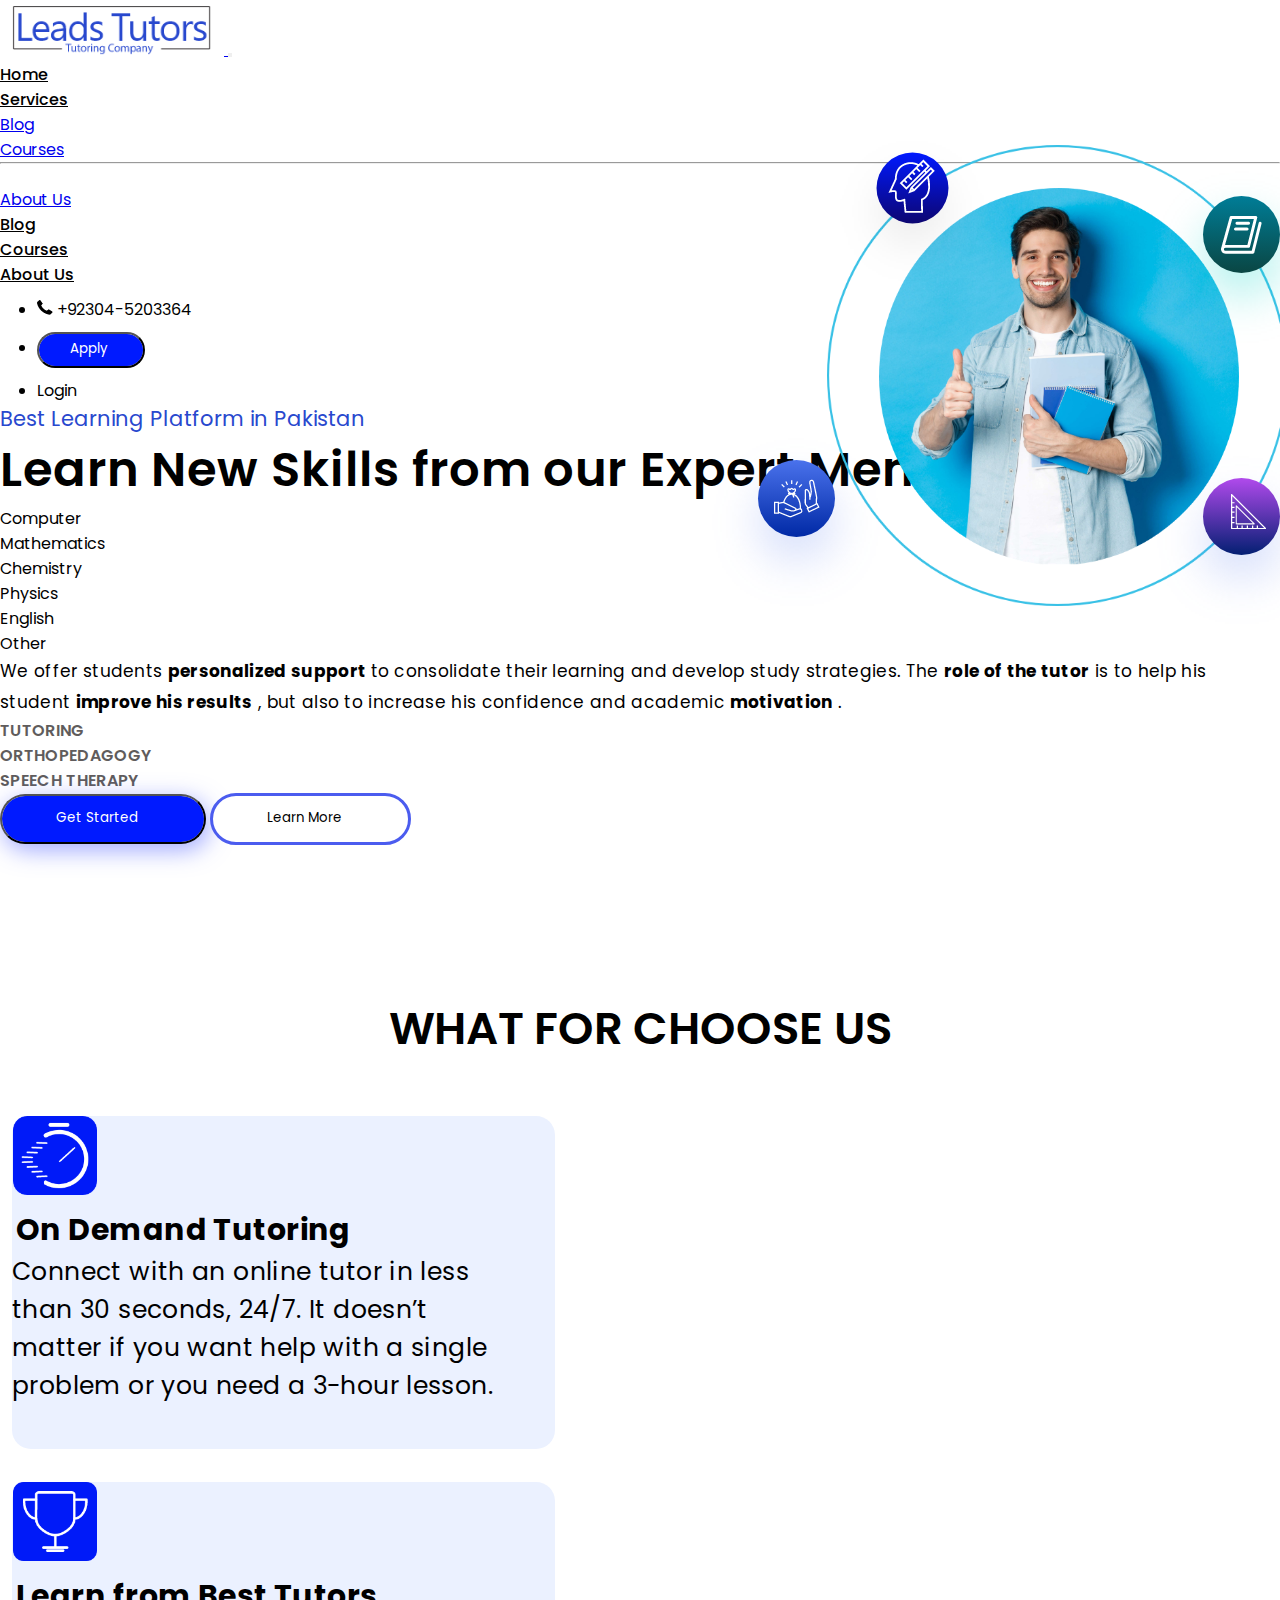
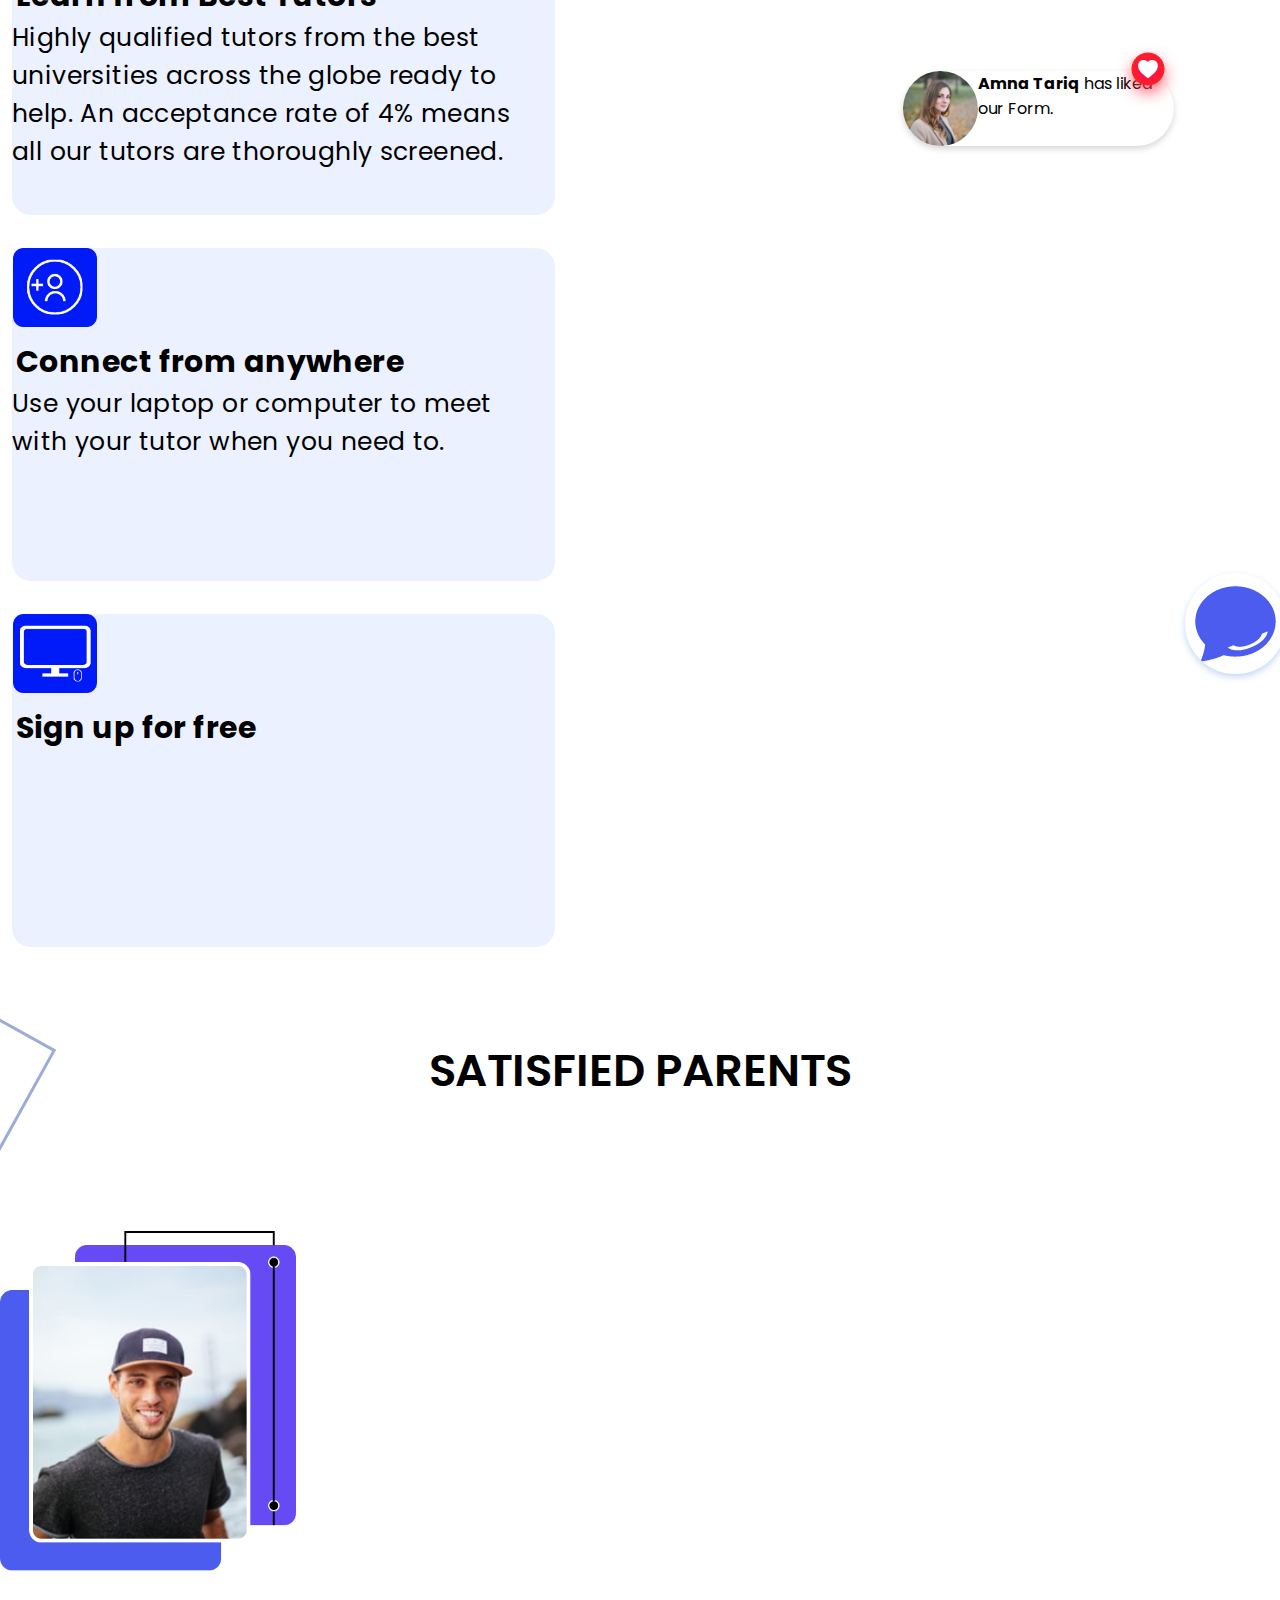
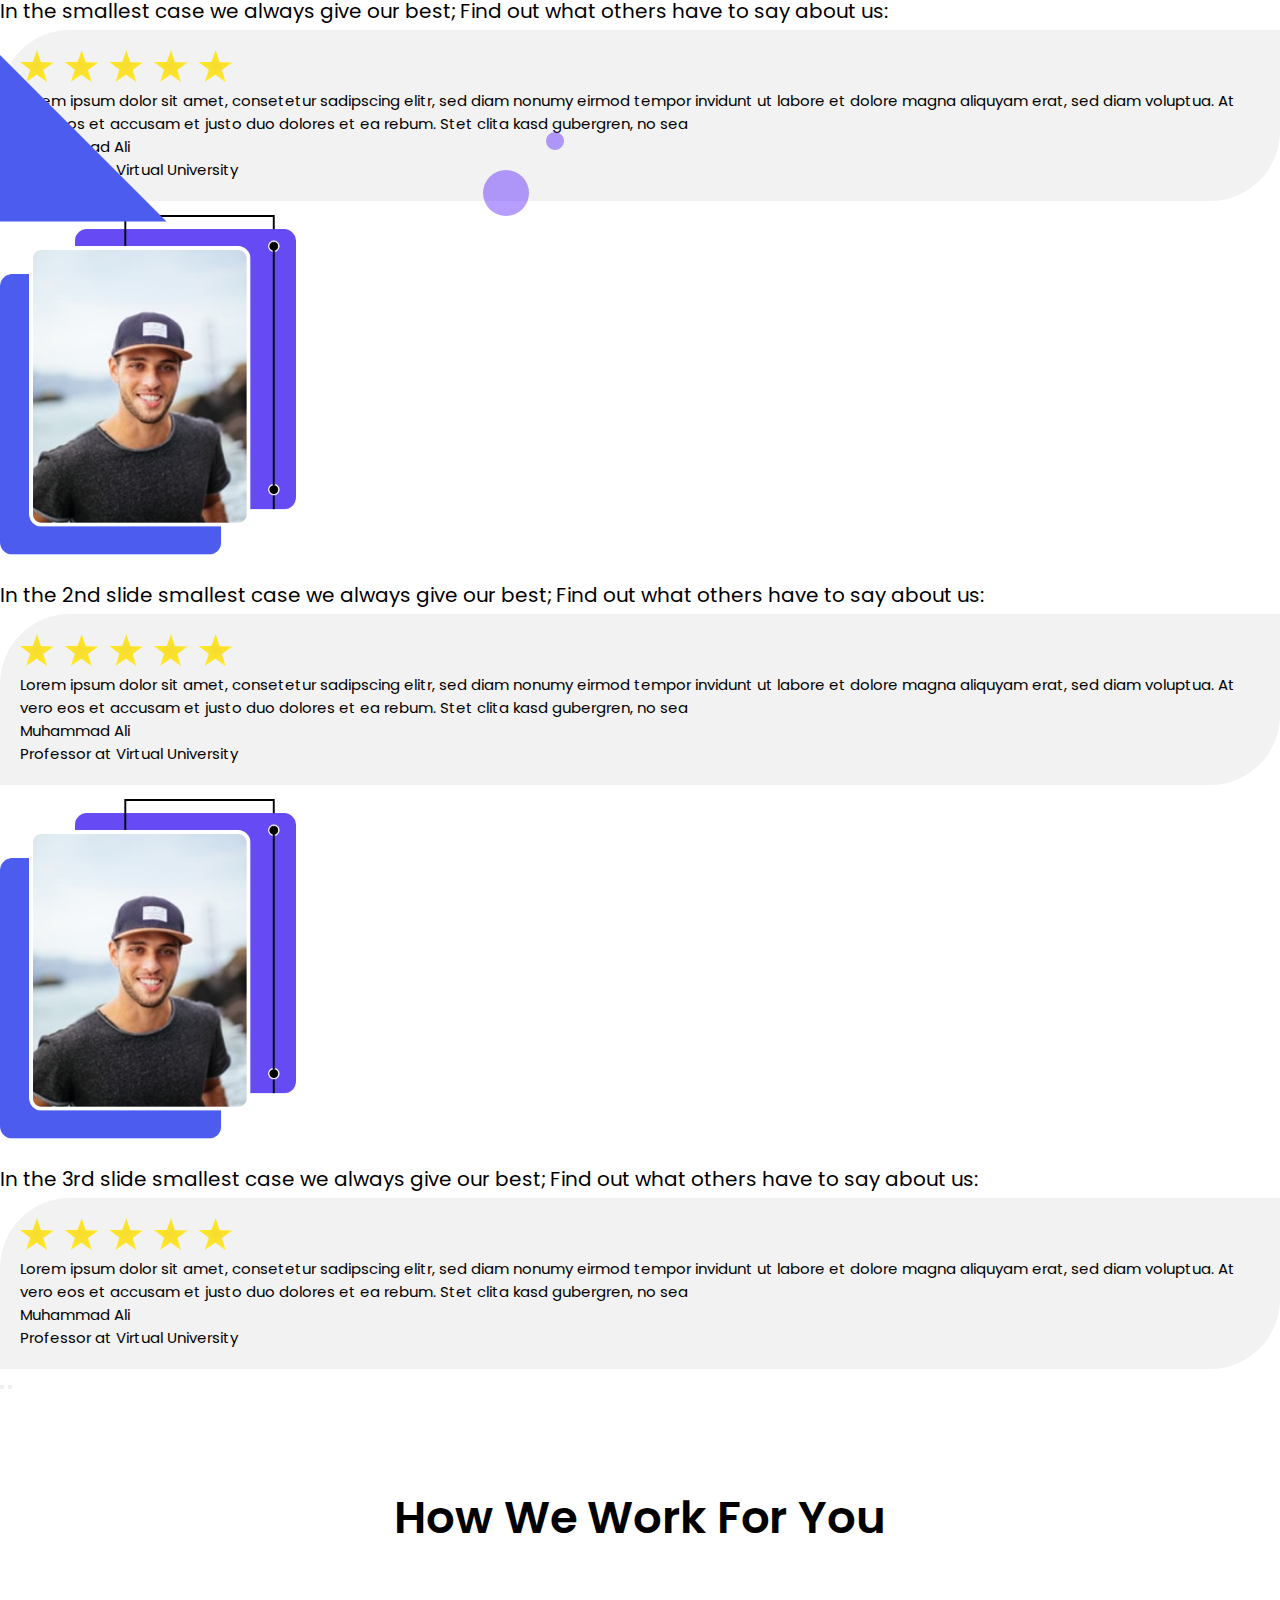
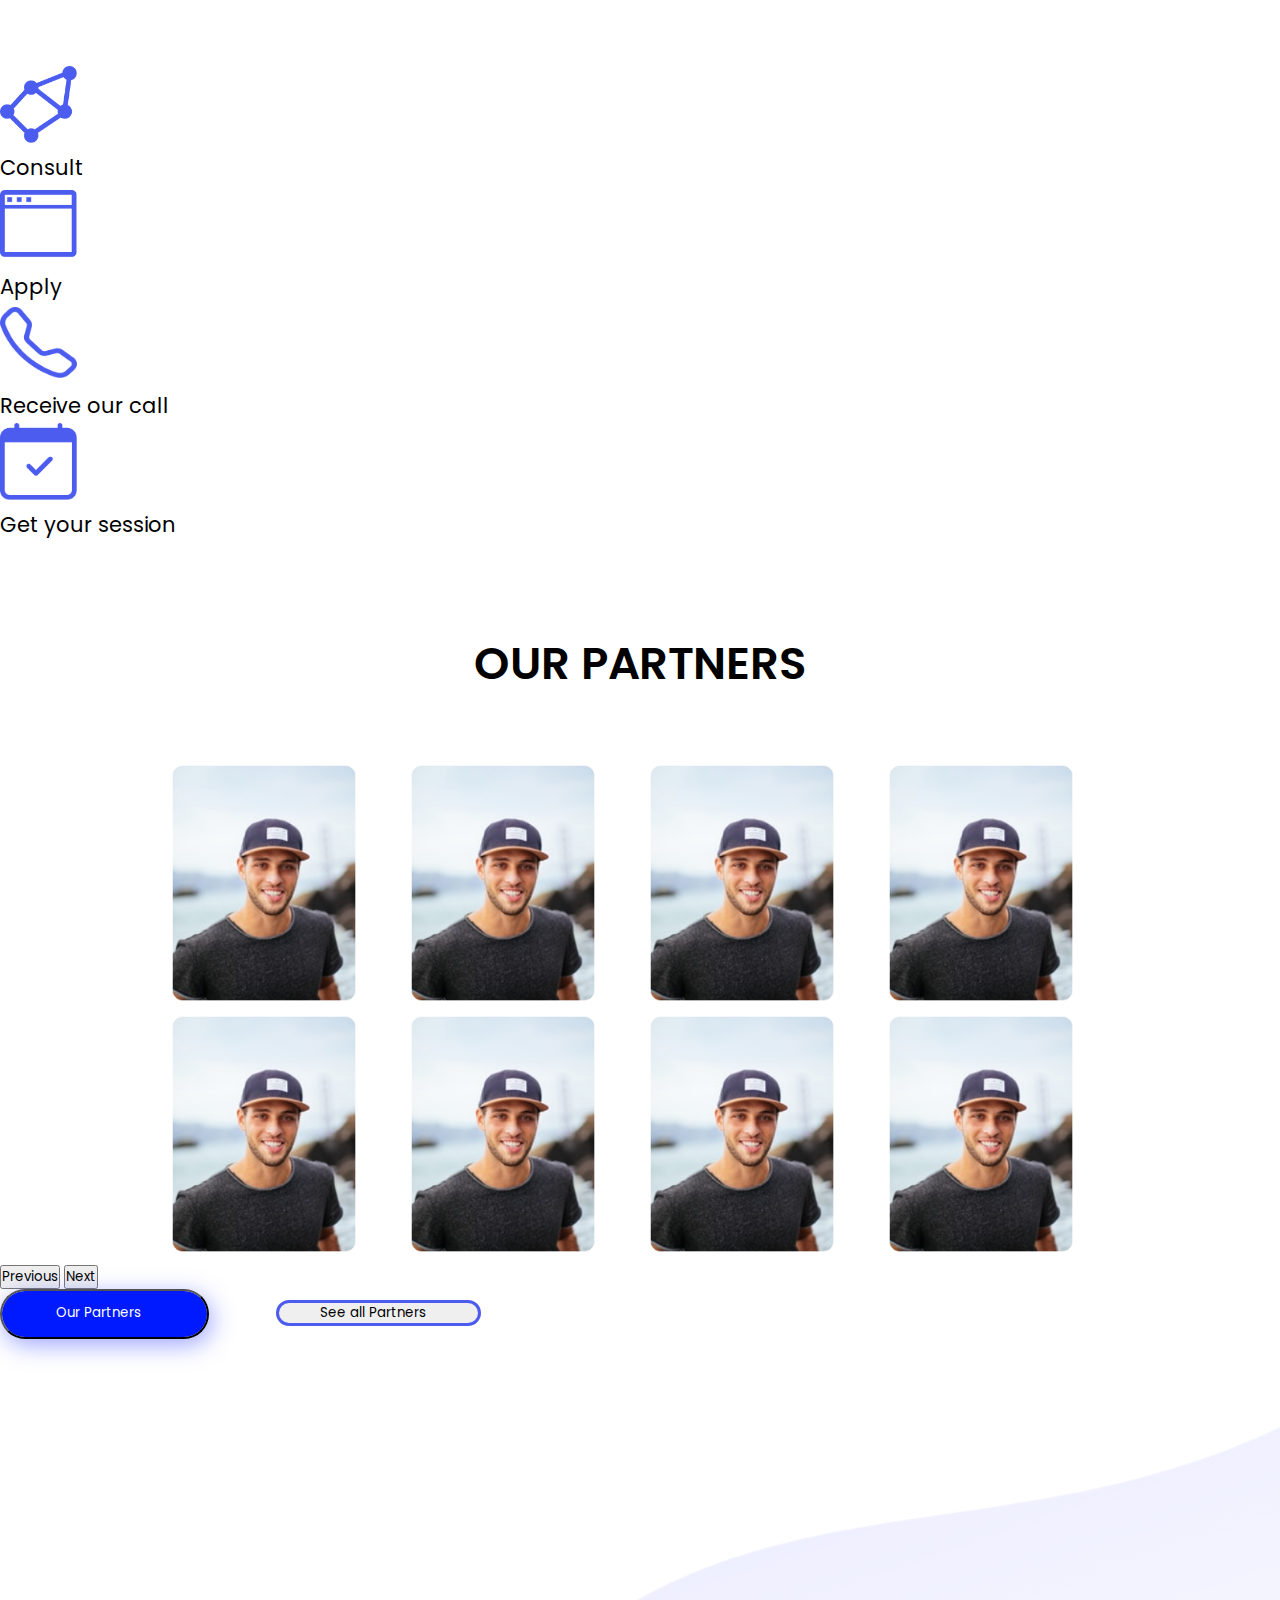
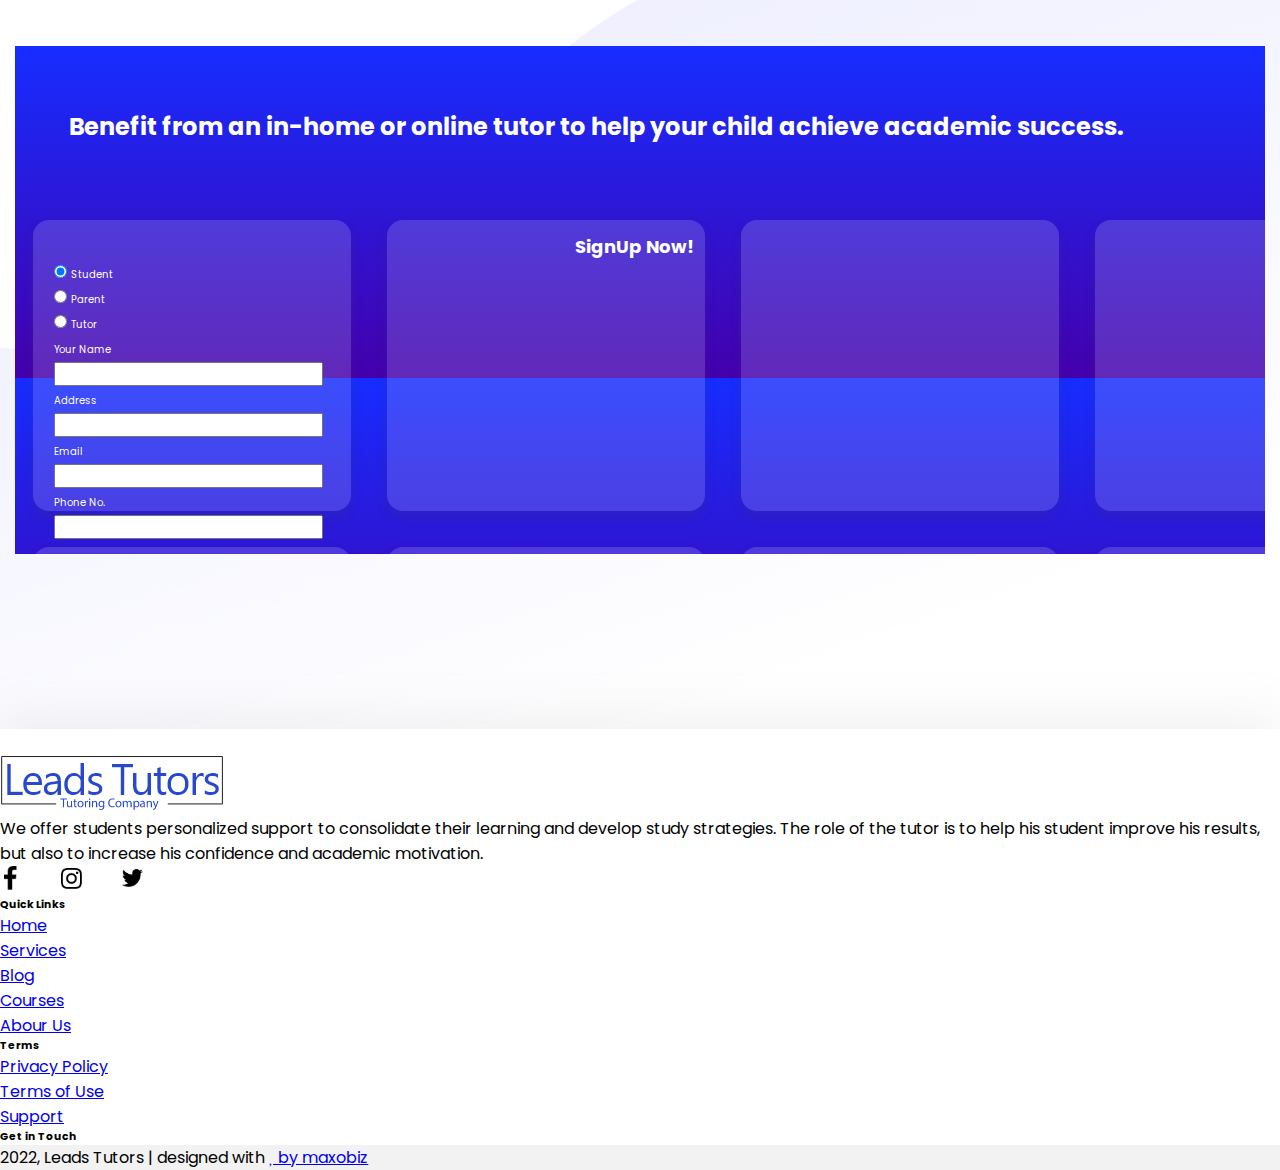
<file: index.html>
<!doctype html>
<html lang="en">

<head>
    <meta charset="utf-8">
    <meta name="viewport" content="width=device-width, initial-scale=1">
    <link href="https://cdn.jsdelivr.net/npm/bootstrap@5.0.2/dist/css/bootstrap.min.css" rel="stylesheet"
        integrity="sha384-EVSTQN3/azprG1Anm3QDgpJLIm9Nao0Yz1ztcQTwFspd3yD65VohhpuuCOmLASjC" crossorigin="anonymous">
    <title>Hello, world!</title>
    <link rel="stylesheet" href="css/style.css">
</head>

<body>
    <!--NavBar-->
    <nav class="navbar navbar-expand-lg navbar-light mb-md-5 pt-3">
        <div class="container">
            <a class="navbar-brand" href="#">
                <img src="./assest/Group 4.png" alt="" srcset="">
            </a>
            <button class="navbar-toggler" type="button" data-bs-toggle="collapse" data-bs-target="#navbarNav"
                aria-controls="navbarNav" aria-expanded="false" aria-label="Toggle navigation">
                <span class="navbar-toggler-icon"></span>
            </button>
            <div class="collapse navbar-collapse justify-content-end" id="navbarNav">
                <ul class="navbar-nav">
                    <li class="nav-item">
                        <a class="nav-link active" aria-current="page" href="#">Home</a>
                    </li>
                    <li class="nav-item dropdown">
                        <a class="nav-link dropdown-toggle" href="#" id="navbarDropdown" role="button"
                            data-bs-toggle="dropdown" aria-expanded="false">
                            Services
                        </a>
                        <ul class="dropdown-menu" aria-labelledby="navbarDropdown">
                            <li><a class="dropdown-item" href="#">Blog</a></li>
                            <li><a class="dropdown-item" href="#">Courses</a></li>
                            <li>
                                <hr class="dropdown-divider">
                            </li>
                            <li><a class="dropdown-item" href="#">About Us</a></li>
                        </ul>
                    </li>
                    <li class="nav-item">
                        <a class="nav-link" href="#">Blog</a>
                    </li>
                    <li class="nav-item">
                        <a class="nav-link" href="#">Courses</a>
                    </li>
                    <li class="nav-item">
                        <a class="nav-link" href="#">About Us</a>
                    </li>
                    <li class="nav-item nav-item-2">
                        <img src="./assest/phone-handset-solid.png" alt="">
                        <span>+92304-5203364</span>
                    </li>
                    <li class="nav-item nav-item-2">
                    <button type="button" class="btn btn-4">Apply</button>
                    </li>
                    <li class="nav-item nav-item-2">
                        <p>Login</p>
                    </li>
                </ul>
            </div>
        </div>
    </nav>


    <!--End Navbar-->

    <!--Hero Secton-->
    <div class="container mt-md-4">
        <div class="row">
            <div class="col-sm-12 col-md-12 col-xl-6 col-lg-6">
                <p class="paragraphs">Best Learning Platform in Pakistan</p>
                <h1 class="banner-h">Learn New Skills from our Expert Mentors.</h1>

                <ul class="list-text d-flex justify-content-md-between ">
                    <li>Computer</li>
                    <li>Mathematics</li>
                    <li>Chemistry</li>
                    <li>Physics</li>
                    <li>English</li>
                    <li>Other</li>
                </ul>
                <p class="long-p">We offer students <b>personalized support </b>to consolidate their learning and
                    develop
                    study strategies. The <b>role of the tutor</b> is to help his student
                    <b>improve his results</b> , but also to increase his confidence and academic <b>motivation</b> .
                </p>


                <ul class="list-text-2 d-flex justify-content-md-between list-unstyled">
                    <li>TUTORING</li>
                    <li>ORTHOPEDAGOGY</li>
                    <li>SPEECH THERAPY</li>

                </ul>
                <div class="d-flex justify-content-evenly mt-lg-5">
                    <button type="button" class="btn btn-1">Get Started</button>
                    <button type="button" class="btn btn-2">Learn More</button>
                </div>
            </div>
            <div class="col-sm-10 offset-xxl-1 banner-img ml-md-4">
                <img src="./assest/Banner-images/Mask Group 1.png" alt="">
                <img src="./assest/Banner-images/Ellipse 20.png" alt="">
                <p class="banner-left"></p>
            </div>

        </div>
    </div>
<h2 class="text-top">WHAT FOR CHOOSE US</h2>
    <div class="container">
        <div class="row">
            <div class="col-md-6">
                <div class="text-box d-flex ">
                    <div class="img-box">
                        <img src="./assest/4-group-icons/Group 586.png" alt="" srcset="">
                    </div>
                    <div class="text-content">
                        <h3>On Demand Tutoring</h3>
                        <p>Connect with an online tutor in less than 30 seconds, 24/7. It doesn’t matter if you want 
                            help with a single problem or you need a 3-hour lesson.</p>
                    </div>
                </div>
            </div>
            <div class="col-md-6">
                <div class="text-box d-flex">
                    <div class="img-box">
                        <img src="./assest/4-group-icons/Group 587.png" alt="" srcset="">
                    </div>
                    <div class="text-content">
                        <h3>Learn from Best Tutors</h3>
                        <p>Highly qualified tutors from the best universities across the globe ready to help. 
                            An acceptance rate of 4% means all our tutors are thoroughly screened.</p>
                    </div>
                </div>
            </div>

        </div>
        <div class="row">
            <div class="col-md-6">
                <div class="text-box d-flex">
                    <div class="img-box">
                        <img src="./assest/4-group-icons/Group 588.png" alt="" srcset="">
                    </div>
                    <div class="text-content">
                        <h3>Connect from anywhere</h3>
                        <p>Use your laptop or computer to meet with your tutor when you need to.</p>
                    </div>
                </div>
               


            </div>
            <div class="col-md-6">
                <div class="text-box d-flex">
                    <div class="img-box">
                        <img src="./assest/4-group-icons/Group 589.png" alt="" srcset="">
                    </div>
                    <div class="text-content">
                        <h3>Sign up for free</h3>
                        
                    </div>
                </div>
               


            </div>
        </div>
    </div>

    <!--End Hero Section-->
    <!--Satisfied Parents-->

    <h2 class="text-top-sati">SATISFIED PARENTS</h2>
    <div class="like">
        <img src="./assest/carsosal image/Group 582.png" alt="">
        <img src="./assest/carsosal image/Ellipse 113.png" alt="">
        <p class="pt-3 pr-4"><b>Amna Tariq</b> has liked our Form.</p>
    </div>
    <div id="carouselExampleFade" class="carousel slide carousel-fade" data-bs-ride="carousel">
        <div class="carousel-inner">
          <div class="carousel-item active">
            <div class="container ">
              <div class="row">
              <div class="col-md-6 p-imge">
                <img src="./assest/carsosal image/Group 591.png" alt="" srcset="">
              </div>
              <div class="col-md-6 ">
                <p class="p-ty">In the smallest case we always give our best; Find out what others have to say about us:</p>
              <div class="text-box-t">
                <img src="./assest/carsosal image/Group 32.png" alt="">
                
                  <p class="text-center">Lorem ipsum dolor sit amet, consetetur sadipscing elitr, sed diam nonumy eirmod tempor invidunt ut labore et dolore magna aliquyam erat, sed diam voluptua. At vero eos et accusam et justo duo
                     dolores et ea rebum. Stet clita kasd gubergren, no sea</p>
                     <p class="font-weight-bold text-center">Muhammad Ali</p>
                     <p class="font-weight-bold text-center">Professor at Virtual University</p>
                
              </div>
            </div>
            </div>
          </div>
          </div>
          <div class="carousel-item">
            <div class="container ">
              <div class="row">
              <div class="col-md-6 p-imge">
                <img src="./assest/carsosal image/Group 591.png" alt="" srcset="">
              </div>
              <div class="col-md-6 ">
                <p class="p-ty">In the 2nd slide smallest case we always give our best; Find out what others have to say about us:</p>
              <div class="text-box-t">
                <img src="./assest/carsosal image/Group 32.png" alt="">
                
                  <p class="text-center">Lorem ipsum dolor sit amet, consetetur sadipscing elitr, sed diam nonumy eirmod tempor invidunt ut labore et dolore magna aliquyam erat, sed diam voluptua. At vero eos et accusam et justo duo
                     dolores et ea rebum. Stet clita kasd gubergren, no sea</p>
                     <p class="font-weight-bold text-center">Muhammad Ali</p>
                     <p class="font-weight-bold text-center">Professor at Virtual University</p>
                
              </div>
            </div>
            </div>
          </div>
          </div>
          <div class="carousel-item">
            <div class="container ">
              <div class="row">
              <div class="col-md-6 p-imge">
                <img src="./assest/carsosal image/Group 591.png" alt="" srcset="">
              </div>
              <div class="col-md-6 ">
                <p class="p-ty">In the 3rd slide smallest case we always give our best; Find out what others have to say about us:</p>
              <div class="text-box-t">
                <img src="./assest/carsosal image/Group 32.png" alt="">
                
                  <p class="text-center">Lorem ipsum dolor sit amet, consetetur sadipscing elitr, sed diam nonumy eirmod tempor invidunt ut labore et dolore magna aliquyam erat, sed diam voluptua. At vero eos et accusam et justo duo
                     dolores et ea rebum. Stet clita kasd gubergren, no sea</p>
                     <p class="font-weight-bold text-center">Muhammad Ali</p>
                     <p class="font-weight-bold text-center">Professor at Virtual University</p>
                
              </div>
            </div>
            </div>
          </div>
          </div>
        </div>
        <button class="carousel-control-prev" type="button" data-bs-target="#carouselExampleFade" data-bs-slide="prev">
          <span class="carousel-control-prev-icon up" aria-hidden="true"></span>
        </button>
        <button class="carousel-control-next" type="button" data-bs-target="#carouselExampleFade" data-bs-slide="next">
          <span class="carousel-control-next-icon down" aria-hidden="true"></span>
        </button>
      </div>
    <!--End Satisfied Parents-->

    <!--How We Work For You-->
    <div class="container">
        <h2 class="text-center text-top-sati">How We Work For You</h2>
        <div class="d-flex justify-content-md-around">
            <div class="box-1">
                <img src="./assest/how we work/constellation.png" alt="" srcset="">
                <p class="text-center pt-md-4">Consult</p>
            </div>
            <div class="box-1">
                <img src="./assest/how we work/application-line.png" alt="" srcset="">
                <p class="text-center pt-md-4">Apply</p>
            </div>
            <div class="box-1">
                <img src="./assest/how we work/telephone.png" alt="" srcset="">
                <p class="text-center pt-md-4">Receive our call</p>
            </div>
            <div class="box-1 psedue-image">
                <img src="./assest/how we work/calendar-check.png" alt="" srcset="">
                <p class="text-center pt-md-4">Get your session</p>
            </div>
        </div>

    </div>
    <!--End How We Work For You-->

    <!--OUR PARTNERS-->
   
    <div class="container">
        <h2 class="text-center text-top-sati-1">OUR PARTNERS</h2>
    </div>
    <div id="carouselExampleControls" class="carousel slide" data-bs-ride="carousel">
        <div class="carousel-inner">
          <div class="carousel-item active">
            <div class="cards-wrapper">
                <div class="card w-md-18 border-0" >
                    <img src="./assest/our-partner/Rectangle -2.png" class="card-img-top" alt="...">
                   
                  </div>
                  <div class="card w-md-18 border-0" >
                    <img src="./assest/our-partner/Rectangle -2.png" class="card-img-top" alt="...">
                    
                  </div>
                  <div class="card w-md-18 border-0" >
                    <img src="./assest/our-partner/Rectangle -2.png" class="card-img-top" alt="...">
                    
                  </div>
                  <div class="card w-md-16 border-0" >
                    <img src="./assest/our-partner/Rectangle -2.png" class="card-img-top" alt="...">
                    
                  </div>
            </div>
          </div>
          <div class="carousel-item">
            <div class="cards-wrapper">
                <div class="card w-md-16 border-0 " >
                    <img src="./assest/our-partner/Rectangle -2.png" class="card-img-top" alt="...">
                    
                  </div>
                  <div class="card w-md-16 border-0  " >
                    <img src="./assest/our-partner/Rectangle -2.png" class="card-img-top" alt="...">
                  </div>
                  <div class="card w-md-16 border-0 ">
                    <img src="./assest/our-partner/Rectangle -2.png" class="card-img-top" alt="...">
                  </div>
                  <div class="card w-md-16 border-0 ">
                    <img src="./assest/our-partner/Rectangle -2.png" class="card-img-top" alt="...">
                  </div>
                  
            </div>
          </div>
          
        </div>
        <button class="carousel-control-prev " type="button" data-bs-target="#carouselExampleControls" data-bs-slide="prev">
          <span class="carousel-control-prev-icon " aria-hidden="true"></span>
          <span class="visually-hidden">Previous</span>
        </button>
        <button class="carousel-control-next" type="button" data-bs-target="#carouselExampleControls" data-bs-slide="next">
          <span class="carousel-control-next-icon" aria-hidden="true"></span>
          <span class="visually-hidden">Next</span>
        </button>
      </div>
      <div class="d-flex justify-content-center mt-md-5">
        <button type="button" class="btn btn-1">Our Partners</button>
        <button type="button" class="btn btn-3">See all Partners</button>
    </div>
<div class="before-after-c"></div>
    <!--End OUR PARTNERS-->
    <!--Form-->
    <div class="form-background">
    
    <div class="container form-containor">
        <div class="row">
          <div class="col-lg-8 col-sm-6 col-xs-6">
            <h2>Benefit from an in-home or online tutor to help your child achieve academic success.</h2>
          </div>
          <div class="col-sm-6 col-lg-4 back-form">
            <form>
                <h5>SignUp Now!</h5>
                <div class="row">
                    <div class="col-md-12">
                        <div class="form-check form-check-inline">
                            <input type="radio" class="form-check-input" name="Student" id="radioMale" checked>
                            <label class="form-check-label" for="radioStudent">Student</label>
                        </div>
                        <div class="form-check form-check-inline ms-3">
                            <input type="radio" class="form-check-input" name="Parent" id="radioFemale">
                            <label class="form-check-label" for="radioParent">Parent</label>
                        </div>
                        <div class="form-check form-check-inline ms-3">
                            <input type="radio" class="form-check-input" name="Tutor" id="radioFemale">
                            <label class="form-check-label" for="radioTutor">Tutor</label>
                        </div>
                    </div>
                </div>
                <div class="row d-flex flex-column ">
                    <label for="inputEmail" class="col-sm-2 col-lg-4  col-form-label">Your Name</label>
                    <div class="col-sm-10 col-md-8">
                        <input type="text" class="form-control" id="inputEmail" placeholder="">
                    </div>
                </div>
                <div class="rowd-flex flex-column ">
                    <label for="address" class="col-sm-2  col-md-4 col-form-label">Address</label>
                    <div class="col-sm-10 col-md-8">
                        <input type="text" class="form-control" id="address" placeholder="">
                    </div>
                </div>
                <div class="row d-flex flex-column ">
                    <label for="inputEmail" class="col-sm-2 col-md-4 col-form-label">Email</label>
                    <div class="col-sm-10 col-md-8">
                        <input type="email" class="form-control" id="inputEmail" placeholder="">
                    </div>
                </div>
                <div class="row d-flex flex-column " >
                    <label for="inputPassword" class="col-sm-2 col-md-4 col-form-label">Phone No.</label>
                    <div class="col-sm-10 col-md-8">
                        <input type="text" class="form-control" id="inputPassword" placeholder="">
                    </div>
                </div>
                
                
            </form>
          </div>
          
        </div>
      </div>
      

      </div>
      <div class="form-b">

      </div>
    <!--End Form-->
    <!--footer-->

<footer class="text-center ">
    <!-- Section: Links  -->
    <section>
      <div class="container text-center text-md-start mt-5">
        <!-- Grid row -->
        <div class="row mt-3">
          <!-- Grid column -->
          <div class="col-md-5 col-lg-5 col-xl-5 mx-auto mb-4">
            <!-- Content -->
            <h6 class="text-uppercase fw-bold mb-4">
              <img src="./assest/Group 4.png" alt="">
            </h6>
            <p>
                We offer students personalized support to consolidate their learning and develop study strategies. 
                The role of the tutor is to help his student 
                improve his results, but also to increase his confidence and academic motivation.
            </p>
            <div class="footer-icon d-flex ">
                <img src="./assest/footer/Path 3141.png" alt="" srcset="">
                <img src="./assest/footer/Path 3142.png" alt="" srcset="">
                <img src="./assest/footer/Path 3143.png" alt="" srcset="">
            </div>
          </div>
          <!-- Grid column -->
  
          <!-- Grid column -->
          <div class="col-md-1 col-lg-1 col-xl-1 mx-auto mb-4">
            <!-- Links -->
            
          </div>
          <!-- Grid column -->
  
          <!-- Grid column -->
          <div class="col-md-2 col-lg-2 col-xl-2 mx-auto mb-4">
            <!-- Links -->
            <h6 class="text-uppercase fw-bold mb-4">
                Quick Links
            </h6>
            <p>
              <a href="#!" class="text-reset">Home</a>
            </p>
            <p>
              <a href="#!" class="text-reset">Services</a>
            </p>
            <p>
              <a href="#!" class="text-reset">Blog</a>
            </p>
            <p>
              <a href="#!" class="text-reset">Courses</a>
            </p>
            <p>
                <a href="#!" class="text-reset">Abour Us</a>
              </p>
          </div>
          <div class="col-md-3 col-lg-2 col-xl-2 mx-auto mb-4">
            <!-- Links -->
            <h6 class="text-uppercase fw-bold mb-4">
                Terms
            </h6>
            <p>
              <a href="#!" class="text-reset">Privacy Policy</a>
            </p>
            <p>
              <a href="#!" class="text-reset">Terms of Use</a>
            </p>
            <p>
              <a href="#!" class="text-reset">Support</a>
            </p>
           
        
          </div>
          <!-- Grid column -->
  
          <!-- Grid column -->
          <div class="col-md-2 col-lg-2 col-xl-2 mx-auto mb-md-0 mb-4">
            <!-- Links -->
            <h6 class="text-uppercase fw-bold mb-4">Get in Touch</h6>
            
          </div>
          
          <!-- Grid column -->
        </div>
        <!-- Grid row -->
      </div>
    </section>
    <!-- Section: Links  -->
  
    <!-- Copyright -->
    <div class="text-center p-4" style="background-color: rgba(0, 0, 0, 0.05);">
        2022, Leads Tutors | designed with 
      <a class="text-reset fw-bold" href="#"> by maxobiz</a>
    </div>
    <!-- Copyright -->
  </footer>
  <!-- Footer -->
    <!--end footer-->
    <script src="https://cdn.jsdelivr.net/npm/bootstrap@5.0.2/dist/js/bootstrap.bundle.min.js"
        integrity="sha384-MrcW6ZMFYlzcLA8Nl+NtUVF0sA7MsXsP1UyJoMp4YLEuNSfAP+JcXn/tWtIaxVXM"
        crossorigin="anonymous"></script>
</body>

</html>
</file>
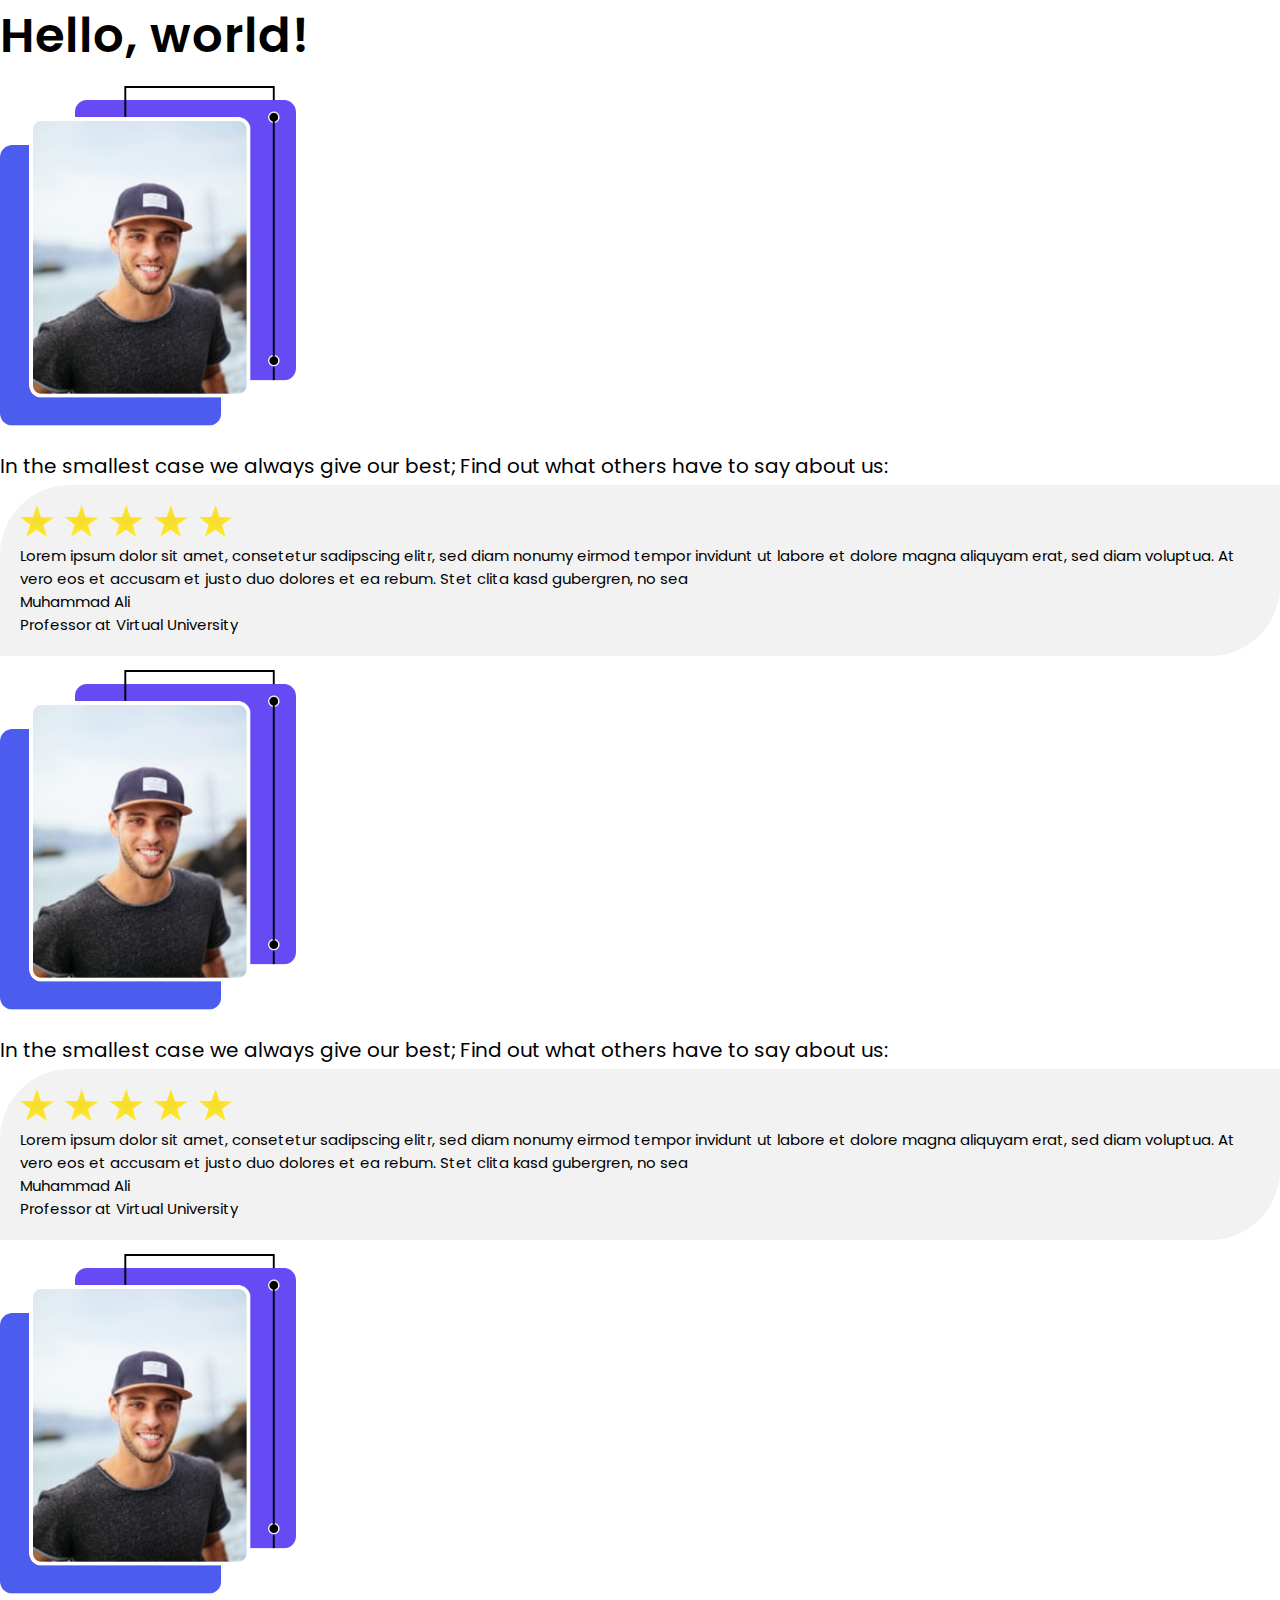
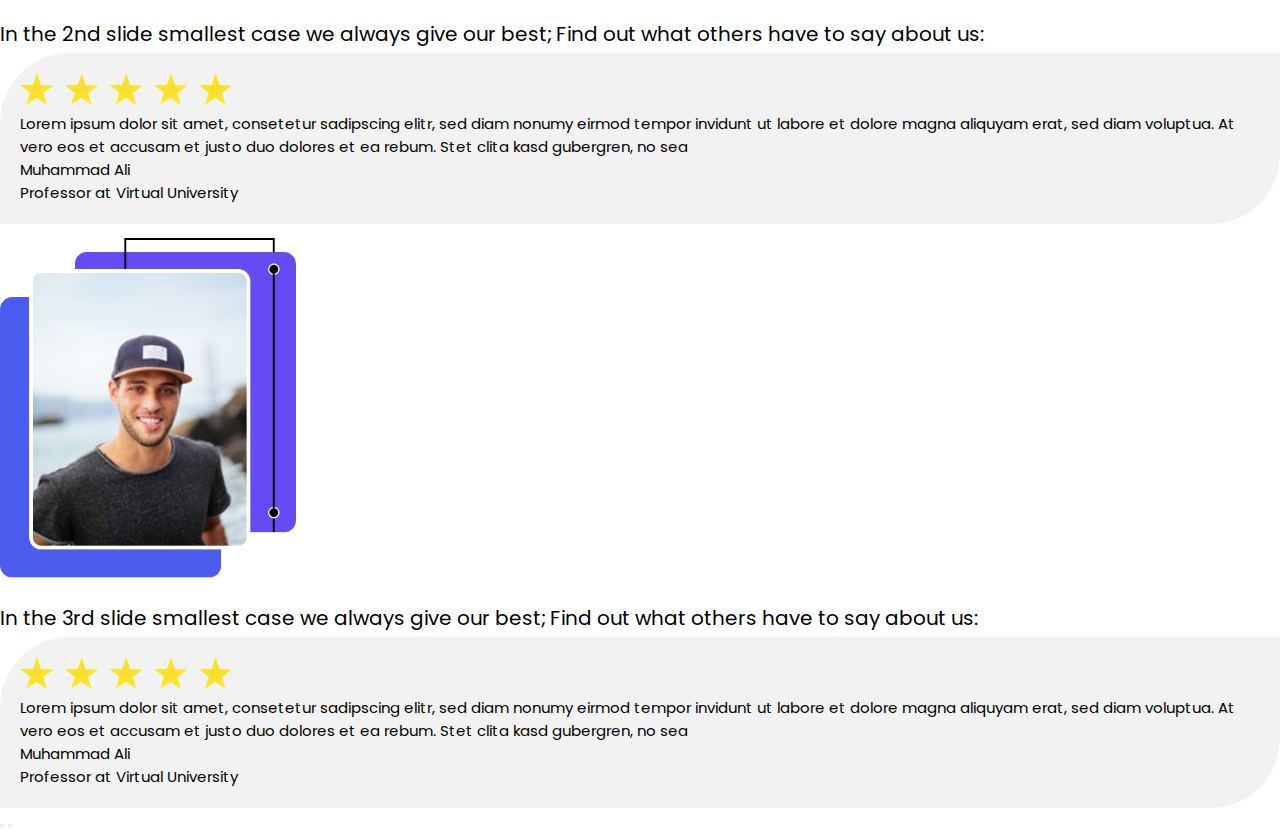
<file: index2.html>
<!doctype html>
<html lang="en">
  <head>
    <!-- Required meta tags -->
    <meta charset="utf-8">
    <meta name="viewport" content="width=device-width, initial-scale=1">

    <!-- Bootstrap CSS -->
    <link href="https://cdn.jsdelivr.net/npm/bootstrap@5.0.2/dist/css/bootstrap.min.css" rel="stylesheet" integrity="sha384-EVSTQN3/azprG1Anm3QDgpJLIm9Nao0Yz1ztcQTwFspd3yD65VohhpuuCOmLASjC" crossorigin="anonymous">
<link rel="stylesheet" href="css/style.css">
    <title>Hello, world!</title>
  </head>
  <body>
    <h1>Hello, world!</h1>

    
    <div class="container ">
      <div class="row">
      <div class="col-md-6 p-imge">
        <img src="./assest/carsosal image/Group 591.png" alt="" srcset="">
      </div>
      <div class="col-md-6 ">
        <p class="p-ty">In the smallest case we always give our best; Find out what others have to say about us:</p>
      <div class="text-box-t">
        <img src="./assest/carsosal image/Group 32.png" alt="">
        
          <p class="text-center">Lorem ipsum dolor sit amet, consetetur sadipscing elitr, sed diam nonumy eirmod tempor invidunt ut labore et dolore magna aliquyam erat, sed diam voluptua. At vero eos et accusam et justo duo
             dolores et ea rebum. Stet clita kasd gubergren, no sea</p>
             <p class="font-weight-bold text-center">Muhammad Ali</p>
             <p class="font-weight-bold text-center">Professor at Virtual University</p>
        
      </div>
    </div>
    </div>
  </div>



  <div id="carouselExampleFade" class="carousel slide carousel-fade" data-bs-ride="carousel">
    <div class="carousel-inner">
      <div class="carousel-item active">
        <div class="container ">
          <div class="row">
          <div class="col-md-6 p-imge">
            <img src="./assest/carsosal image/Group 591.png" alt="" srcset="">
          </div>
          <div class="col-md-6 ">
            <p class="p-ty">In the smallest case we always give our best; Find out what others have to say about us:</p>
          <div class="text-box-t">
            <img src="./assest/carsosal image/Group 32.png" alt="">
            
              <p class="text-center">Lorem ipsum dolor sit amet, consetetur sadipscing elitr, sed diam nonumy eirmod tempor invidunt ut labore et dolore magna aliquyam erat, sed diam voluptua. At vero eos et accusam et justo duo
                 dolores et ea rebum. Stet clita kasd gubergren, no sea</p>
                 <p class="font-weight-bold text-center">Muhammad Ali</p>
                 <p class="font-weight-bold text-center">Professor at Virtual University</p>
            
          </div>
        </div>
        </div>
      </div>
      </div>
      <div class="carousel-item">
        <div class="container ">
          <div class="row">
          <div class="col-md-6 p-imge">
            <img src="./assest/carsosal image/Group 591.png" alt="" srcset="">
          </div>
          <div class="col-md-6 ">
            <p class="p-ty">In the 2nd slide smallest case we always give our best; Find out what others have to say about us:</p>
          <div class="text-box-t">
            <img src="./assest/carsosal image/Group 32.png" alt="">
            
              <p class="text-center">Lorem ipsum dolor sit amet, consetetur sadipscing elitr, sed diam nonumy eirmod tempor invidunt ut labore et dolore magna aliquyam erat, sed diam voluptua. At vero eos et accusam et justo duo
                 dolores et ea rebum. Stet clita kasd gubergren, no sea</p>
                 <p class="font-weight-bold text-center">Muhammad Ali</p>
                 <p class="font-weight-bold text-center">Professor at Virtual University</p>
            
          </div>
        </div>
        </div>
      </div>
      </div>
      <div class="carousel-item">
        <div class="container ">
          <div class="row">
          <div class="col-md-6 p-imge">
            <img src="./assest/carsosal image/Group 591.png" alt="" srcset="">
          </div>
          <div class="col-md-6 ">
            <p class="p-ty">In the 3rd slide smallest case we always give our best; Find out what others have to say about us:</p>
          <div class="text-box-t">
            <img src="./assest/carsosal image/Group 32.png" alt="">
            
              <p class="text-center">Lorem ipsum dolor sit amet, consetetur sadipscing elitr, sed diam nonumy eirmod tempor invidunt ut labore et dolore magna aliquyam erat, sed diam voluptua. At vero eos et accusam et justo duo
                 dolores et ea rebum. Stet clita kasd gubergren, no sea</p>
                 <p class="font-weight-bold text-center">Muhammad Ali</p>
                 <p class="font-weight-bold text-center">Professor at Virtual University</p>
            
          </div>
        </div>
        </div>
      </div>
      </div>
    </div>
    <button class="carousel-control-prev" type="button" data-bs-target="#carouselExampleFade" data-bs-slide="prev">
      <span class="carousel-control-prev-icon up" aria-hidden="true"></span>
    </button>
    <button class="carousel-control-next" type="button" data-bs-target="#carouselExampleFade" data-bs-slide="next">
      <span class="carousel-control-next-icon down" aria-hidden="true"></span>
    </button>
  </div>
    <script src="https://cdn.jsdelivr.net/npm/bootstrap@5.0.2/dist/js/bootstrap.bundle.min.js" integrity="sha384-MrcW6ZMFYlzcLA8Nl+NtUVF0sA7MsXsP1UyJoMp4YLEuNSfAP+JcXn/tWtIaxVXM" crossorigin="anonymous"></script>

    <!-- Option 2: Separate Popper and Bootstrap JS -->
    <!--
    <script src="https://cdn.jsdelivr.net/npm/@popperjs/core@2.9.2/dist/umd/popper.min.js" integrity="sha384-IQsoLXl5PILFhosVNubq5LC7Qb9DXgDA9i+tQ8Zj3iwWAwPtgFTxbJ8NT4GN1R8p" crossorigin="anonymous"></script>
    <script src="https://cdn.jsdelivr.net/npm/bootstrap@5.0.2/dist/js/bootstrap.min.js" integrity="sha384-cVKIPhGWiC2Al4u+LWgxfKTRIcfu0JTxR+EQDz/bgldoEyl4H0zUF0QKbrJ0EcQF" crossorigin="anonymous"></script>
    -->
  </body>
</html>
</file>
<file: css/style.css>
@import url("https://fonts.googleapis.com/css2?family=Montserrat:wght@100;400;500;600;700;800&family=Poppins:ital,wght@0,100;0,200;0,400;0,500;0,600;0,800;0,900;1,200;1,300;1,500;1,600&display=swap");

* {
  font-family: "Montserrat", sans-serif;
  font-family: "Poppins", sans-serif;
  margin: 0px;
  padding: 0px;
}

.navbar-brand img {
  height: 55px;
  width: 224px;
  object-fit: contain;
}
.paragraphs {
  color: #2848ce;
  font-size: 21px;
}
h1 {
  font-size: 48px;
  text-align: left;
  letter-spacing: 1.02px;
  color: #000000;
  opacity: 1;
  font-weight: 600;
}
.list-text li {
  margin-right: 25px;
  color: #000000;
}
.navbar-nav .nav-link {
  color: black;
  font-weight: 500;
}
.long-p {
  font-size: 17px;
  line-height: 31px;
  letter-spacing: 0.32px;
}
.list-text-2 {
  font-size: 16px;
  letter-spacing: 0.32px;
  color: #605c5c;
  opacity: 1;
  font-weight: 600;
}
.nav-item img {
  width: 16px;
}
.nav-item-2 {
  margin-top: 10px;
  margin-left: 37px;
}
.btn-1 {
  background: #001aff 0% 0% no-repeat padding-box;
  box-shadow: 3px 6px 23px #4659ff85;
  border-radius: 40px;
  opacity: 1;
  color: white;
  padding: 12px 66px 14px 54px;
}
.btn-2 {
  background: #ffffff 0% 0% no-repeat padding-box;
  border-radius: 40px;
  border: 3px solid #4b5cef;
  opacity: 1;
  color: rgb(0, 0, 0);
  padding: 12px 66px 14px 54px;
}
.btn-3 {
  border: 3px solid #4b5cef;
  border-radius: 40px;
  opacity: 1;
  padding: 0px 52px 0px 41px;
  margin-left: 63px;
}
.btn-4 {
  background: #001aff 0% 0% no-repeat padding-box;
  border-radius: 40px;
  opacity: 1;
  color: white;
  padding: 5px 35px 7px 31px;
}
.banner-img img:nth-child(1) {
    object-fit: contain;
    width: 360px;
    height: 427px;
    position: absolute;
    left: 879px;
    top: 163px;
}
.banner-img img:nth-child(2){
    object-fit: contain;
  width: 461px;
  height: 461px;
  position: absolute;
  left: 827px;
  top: 145px;
}
.banner-h::before{
    content: url('../assest/Banner-images/Group\ 551.png');
        position: absolute;
        right: 376px;
        z-index: 1;
        top: 415px;
}
.banner-h::after{
    content: url('../assest/Banner-images/Group\ 552.png');
    position: absolute;
    left: 809px;
    z-index: 1;
    top: 108px;
}
.banner-left::before{
    content: url('../assest/Banner-images/Group\ 553.png');
    position: absolute;
    left: 1134px;
    z-index: 1;
    top: 150px;
}
.banner-left::after{
    content: url('../assest/Banner-images/Group\ 554.png');
    position: absolute;
    left: 1134px;
    z-index: 1;
    top: 433px;
}
.text-box {
  padding: 0px 40px 40px 0px;
  background: #ebf1ff;
  border-radius: 19px;
  opacity: 1;
  width: 503px;
  height: 293px;
  margin: 33px 12px 10px 12px;
}
.img-box img {
  width: 98px;
  height: 79px;
  object-fit: contain;
  margin-left: -6px;
}
.text-content h3 {
  padding-top: 5px;
  padding-left: 4px;
  font-size: 30px;
  letter-spacing: 0.44px;
  color: #000000;
  opacity: 1;
}
.text-content p {
  font-size: 25px;
  letter-spacing: 0.39px;
  color: #000000;
  opacity: 1;
}
.text-top {
  font-size: 45px;
  text-align: center;
  margin-top: 150px;
  font-weight: 600;
  letter-spacing: -0.12px;
  margin-bottom: 53px;
}
.text-top-sati {
  font-size: 45px;
  text-align: center;
  margin-top: 90px;
  font-weight: 600;
  letter-spacing: -0.12px;
  margin-bottom: 112px;
}
.text-top-sati-1 {
  font-size: 45px;
  text-align: center;
  margin-top: 90px;
  font-weight: 600;
  letter-spacing: -0.12px;
  margin-bottom: 63px;
}
footer {
  box-shadow: 0px -12px 47px #9f9f9f24;
  padding-top: 20px;
}
.box-1 img {
  width: 77px;
  height: 81px;
  object-fit: contain;
}
.box-1 p {
  font-size: 21px;
}

.cards-wrapper {
  display: flex;
  justify-content: center;
}
.card {
  margin-right: 35px;
}
.card img {
  object-fit: contain;
  width: 204px;
  height: 244px;
}
.carousel-control-prev-icon {
  background-image: url("../assest/our-partner/Group\ 585.png");
}
.carousel-control-next-icon {
  background-image: url("../assest/our-partner/Group\ 584.png");
}
.form-containor {
  background-image: url("../assest/form-section/Rectangle\ 265.png");
  margin-bottom: 170px;
    margin-top: 222px;
}
.form-containor h2 {
  padding: 63px 0px 64px 54px;
  color: white;
}
.form-containor h2::before {
  content: url("../assest/form-section/Group\ 563.png");
  position: absolute;
  left: 483px;
  top: 3332px;
}

.footer-icon img {
  margin-right: 36px;
  width: 21px;
  height: 24px;
  object-fit: contain;
}
.back-form {
  background-image: url("../assest/form-section/Rectangle\ 272.png");
}
form {
  position: relative;
  left: 24px;
  padding: 15px;
}
form .form-control {
  padding: 0px 4px;
}
.col-form-label {
  font-size: 10px;
  color: white;
}
.form-check-label {
  font-size: 10px;
  color: white;
}
form h5 {
  color: white;
  font-size: 18px;
  text-align: center;
  padding: 10px 0px 0px 0px;
  margin-left: -60px;
}
form-b::after {
  content: url("../assest/form-section/Mask\ Group\ 2.png");
  position: relative;
  bottom: 957px;
  background-repeat: no-repeat;
  background-position: 56% 44%;
}
.psedue-image::before {
  content: url("../assest/how\ we\ work/Group 37.png");
  position: absolute;
  left: 1176px;
  top: 2167px;
}

.before-after-c::before {
  content: url("../assest/our-partner/Rectangle\ 259.png");
  position: absolute;
    left: -145px;
    top: 2578px;
}
.before-after-c::after {
  content: url("../assest/our-partner/Path\ 3134.png");
  position: absolute;
  left: 0px;
  bottom: -2529px;

}
.text-box-t {
  background: #f2f2f2 0% 0% no-repeat padding-box;
  border-radius: 70px 0px;
  opacity: 1;
  padding: 20px;
}
.p-imge img {
  width: 296px;
  height: 368px;
  object-fit: contain;
}
.p-ty {
  font-size: 20px;
  line-height: 38px;
}
.text-box-t:nth-child(2) {
  font-size: 15px !important;
}
/* .up {
  background-image: url("../assest/carsosal\ image/Path 3139.png");
  position: absolute;
  left: 579px;
  bottom: 215px;
} */
.form-background {
  background-image: url("../assest/form-section/Mask\ Group\ 2.png");
  padding: 285px 15px 5px 15px;
  background-repeat: no-repeat;
  background-size: cover;
  background-position: top;
  margin-top: -200px;
}
/* .down {
  background-image: url("../assest/carsosal\ image/Group 590.png");
  position: absolute;
  left: -567px;
  opacity: 1;
  z-index: 1;
} */
.like {
  display: flex;
  box-shadow: 0px 3px 6px #00000029;
  border-radius: 41px;
  opacity: 1;
  width: 271px;
  position: absolute;
  right: 106px;
  top: 1671px;
}
.like img:nth-child(1) {
  position: absolute;
  right: -13px;
  top: -34px;
}
@media (max-width: 768px) {
  .psedue-image::before {
    display: none;
  }
  .banner-img img {
    position: sticky;
  }
  .list-text {
    flex-direction: column;
  }
  .text-box {
    padding: 0px 40px 40px 0px;
    background: #ebf1ff;
    border-radius: 19px;
    opacity: 1;
    width: 330px;
    height: 200px;
    margin: 33px 12px 10px 12px;
  }
  .img-box img {
    width: 53px;
    height: 54px;
    object-fit: contain;
    margin-left: 0px;
  }
  .text-content h3 {
    font-size: 20px;
  }
  .text-content p {
    font-size: 14px;
    color: #000000;
    opacity: 1;
  }
  .text-top-sati {
    font-size: 30px;
    margin-top: 54px;
    margin-bottom: 32px;
  }
  .box-1 img {
    width: 50px;
  }
  .box-1 p {
    font-size: 15px;
  }
  .card:not(:first-child) {
    display: none;
  }
  .btn-1 {
    padding: 12px 29px 14px 25px;
    font-size: 12px;
  }
  .btn-3 {
    padding: 1px 14px 0px 13px;
    font-size: 12px;
  }
  .btn-2 {
    padding: 1px 34px 0px 33px;
    font-size: 12px;
  }
  .text-top {
    font-size: 30px;
    margin-top: 40px;
    margin-bottom: 20px;
  }

  .text-top-sati-1 {
    font-size: 30px;
    margin-top: 48px;
    margin-bottom: 39px;
  }
}
@media (max-width: 576px) {
  h1 {
    font-size: 30px;
  }
  .card:not(:first-child) {
    display: none;
  }
}
</file>
